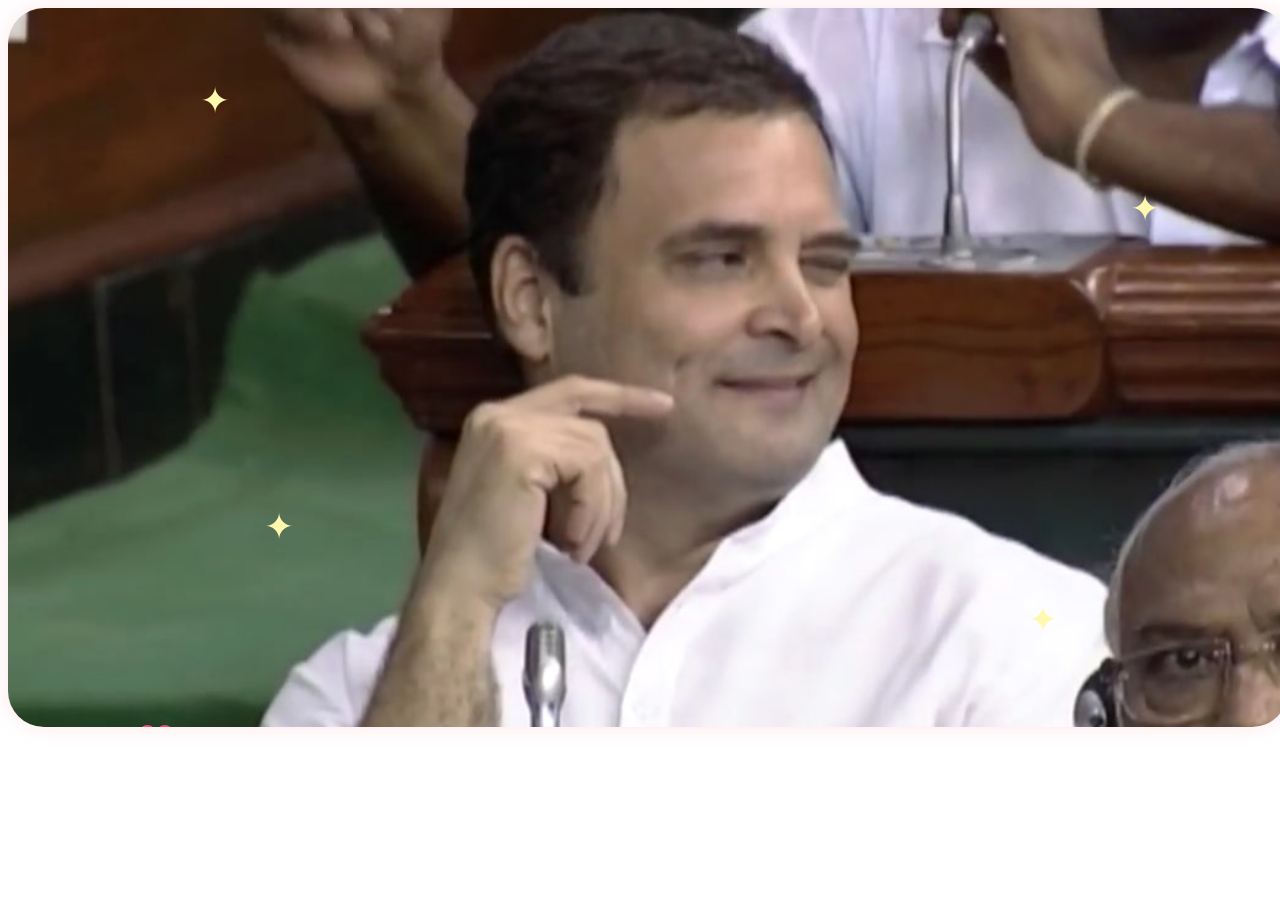
<file: index.html>
<!DOCTYPE html>
<html lang="en">
<head>
  <meta charset="UTF-8">
  <meta http-equiv="X-UA-Compatible" content="IE=Edge">
  <meta name="viewport" content="width=device-width, initial-scale=1">
  <title>Joi Rahul Gandhi</title>
  <link rel="stylesheet" href="style.css">
</head>

<body>
 

  <!-- Photo
  Frame -->
  <div class="photo-frame">
    <img src="rahul-gandhi-winking-at-the-parliament.jpg" alt="Photo" loading="lazy">
    <span class="heart h1">❤</span>
    <span class="heart h2">❤</span>
    <span class="heart h3">❤</span>
    <span class="star s1">★</span>
    <span class="star s2">★</span>
    <span class="star s3">★</span>
    <span class="sparkle sp1">✦</span>
    <span class="sparkle sp2">✦</span>
    <span class="sparkle sp3">✦</span>
    <span class="sparkle sp4">✦</span>
  </div>

  <script src="main.js"></script>
</body>
</html>
</file>
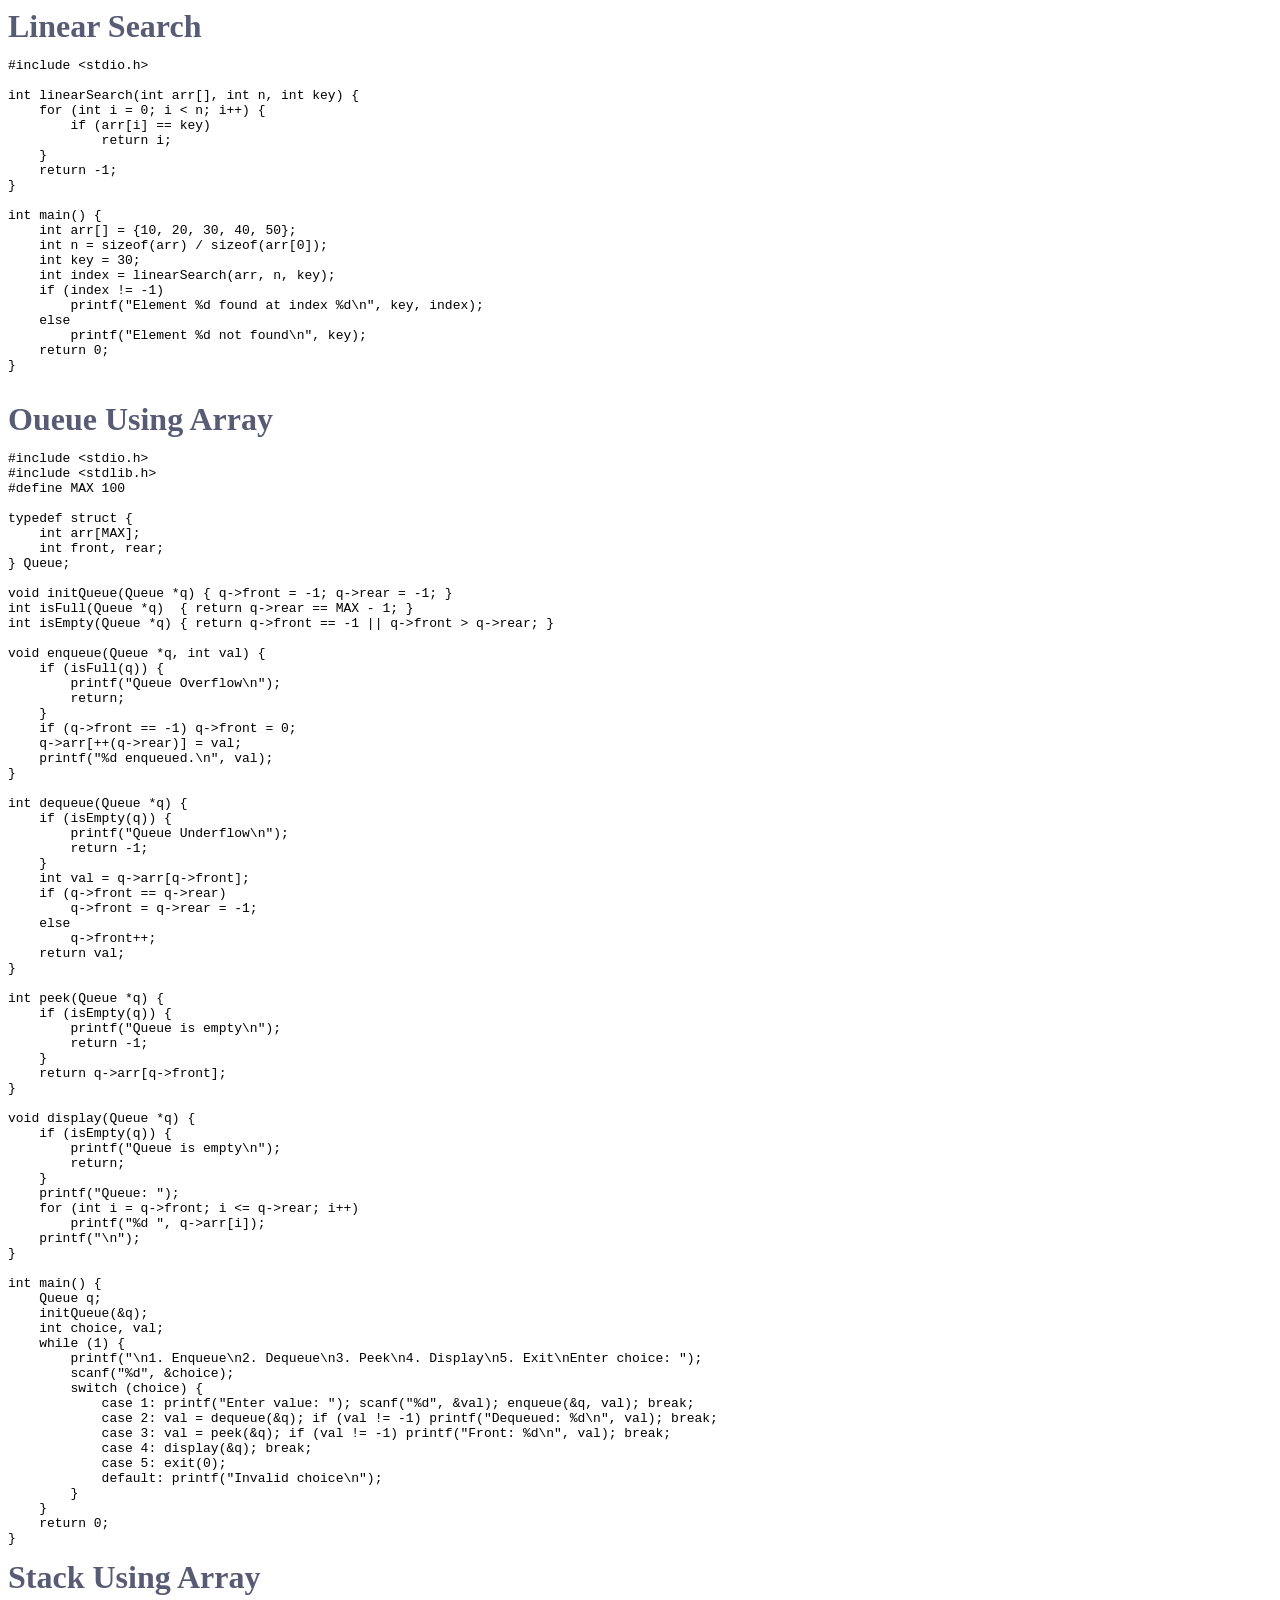
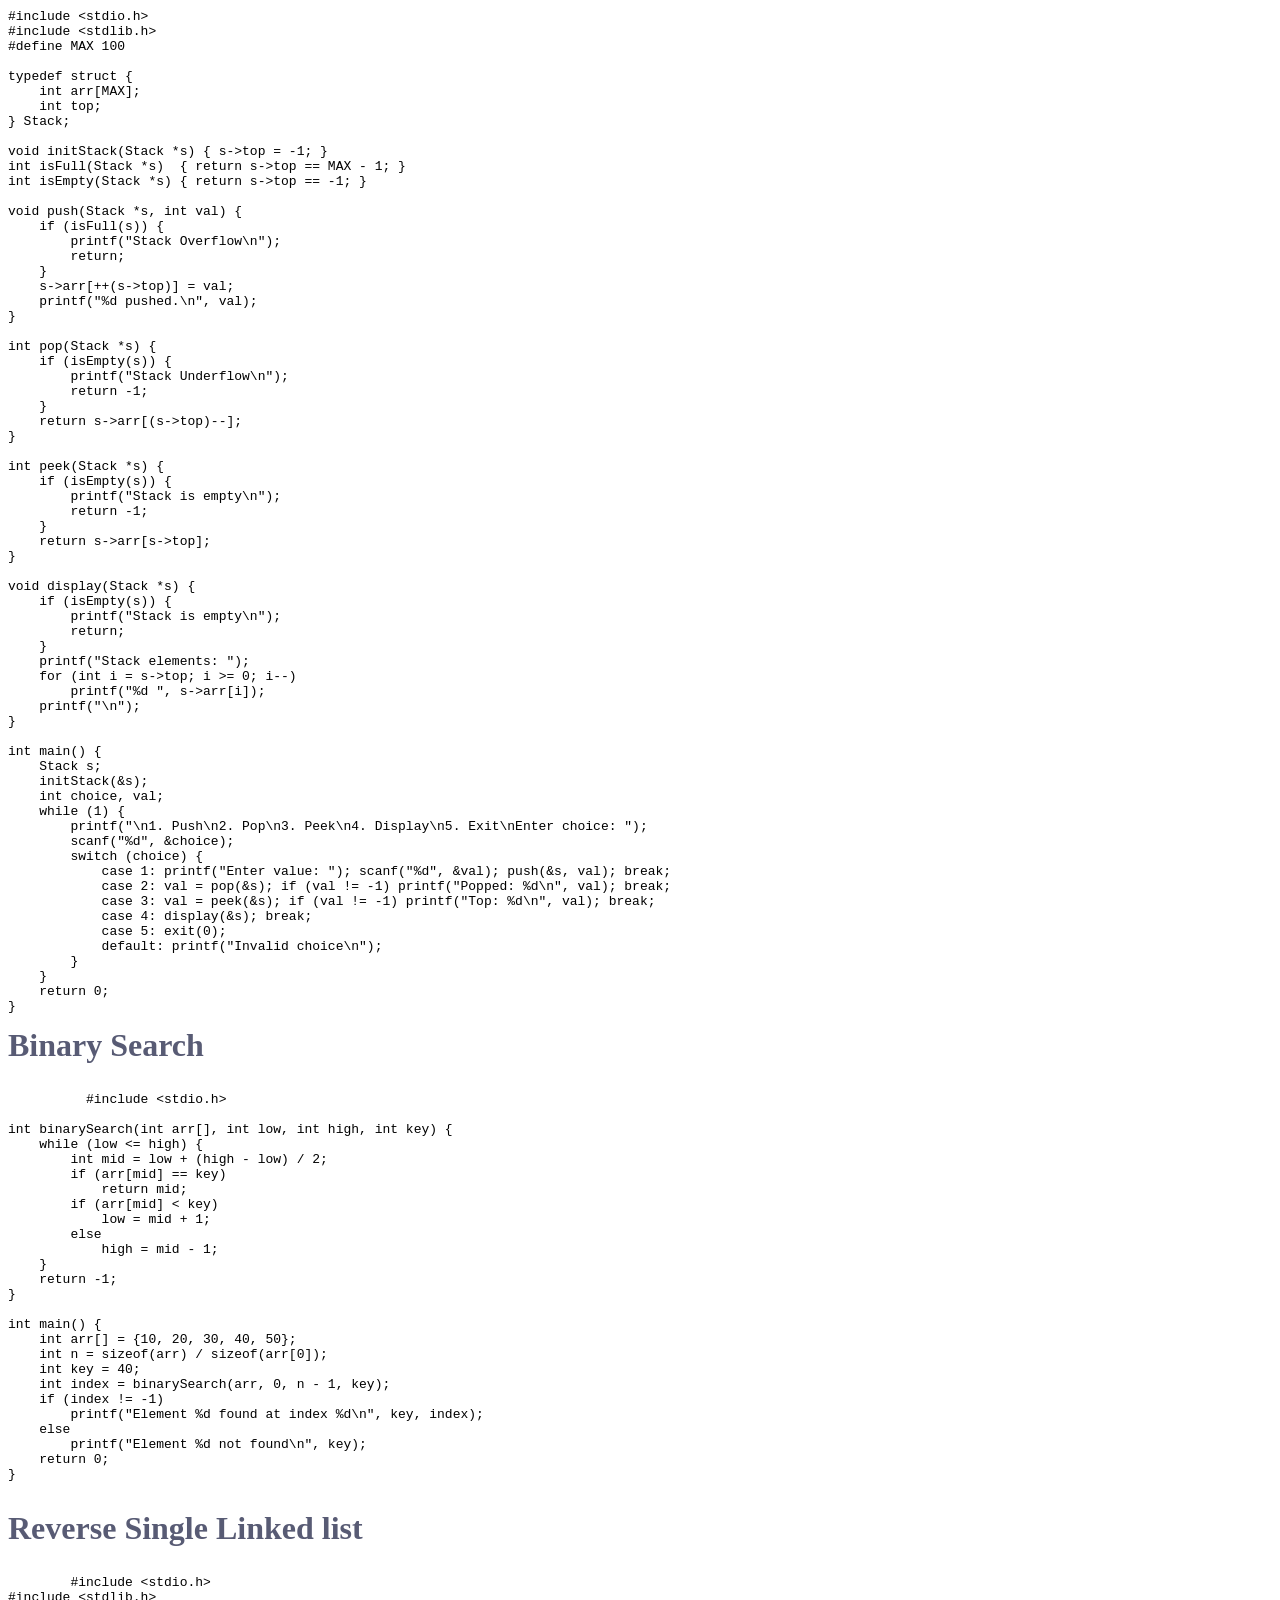
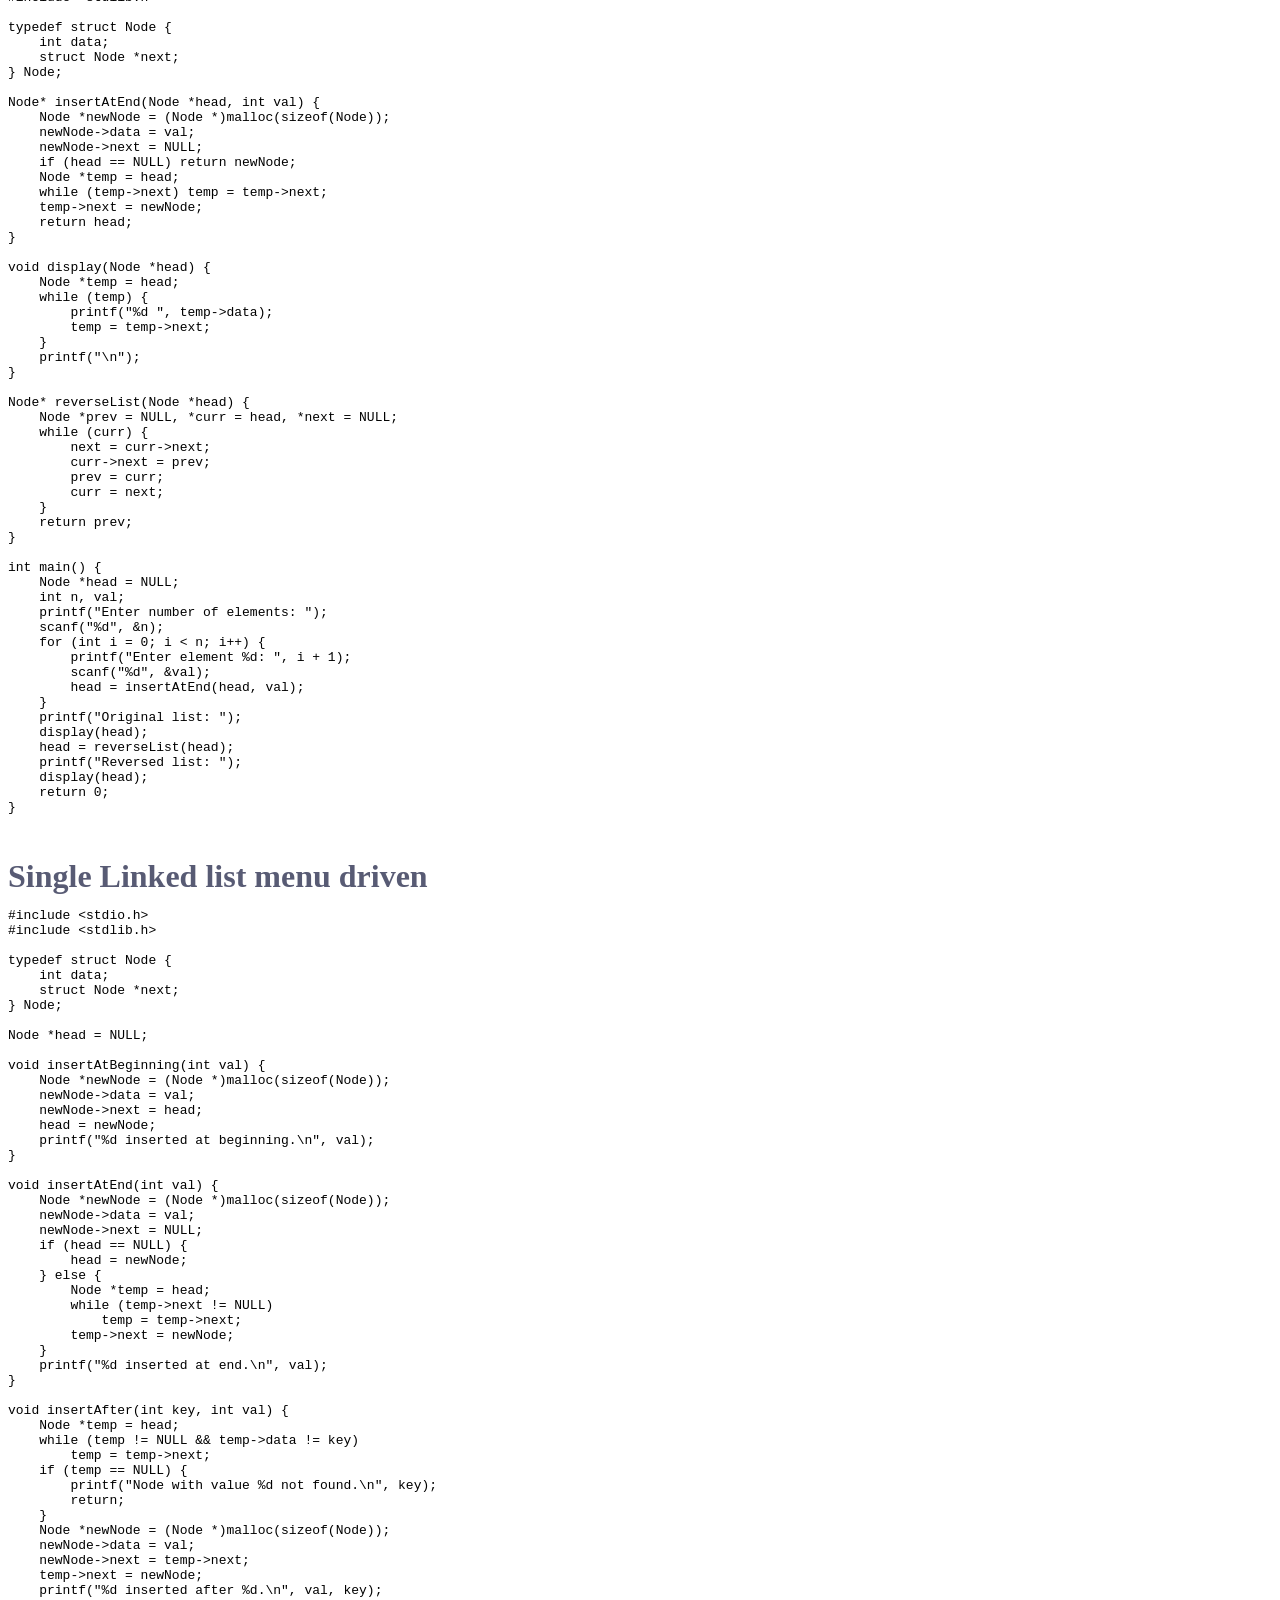
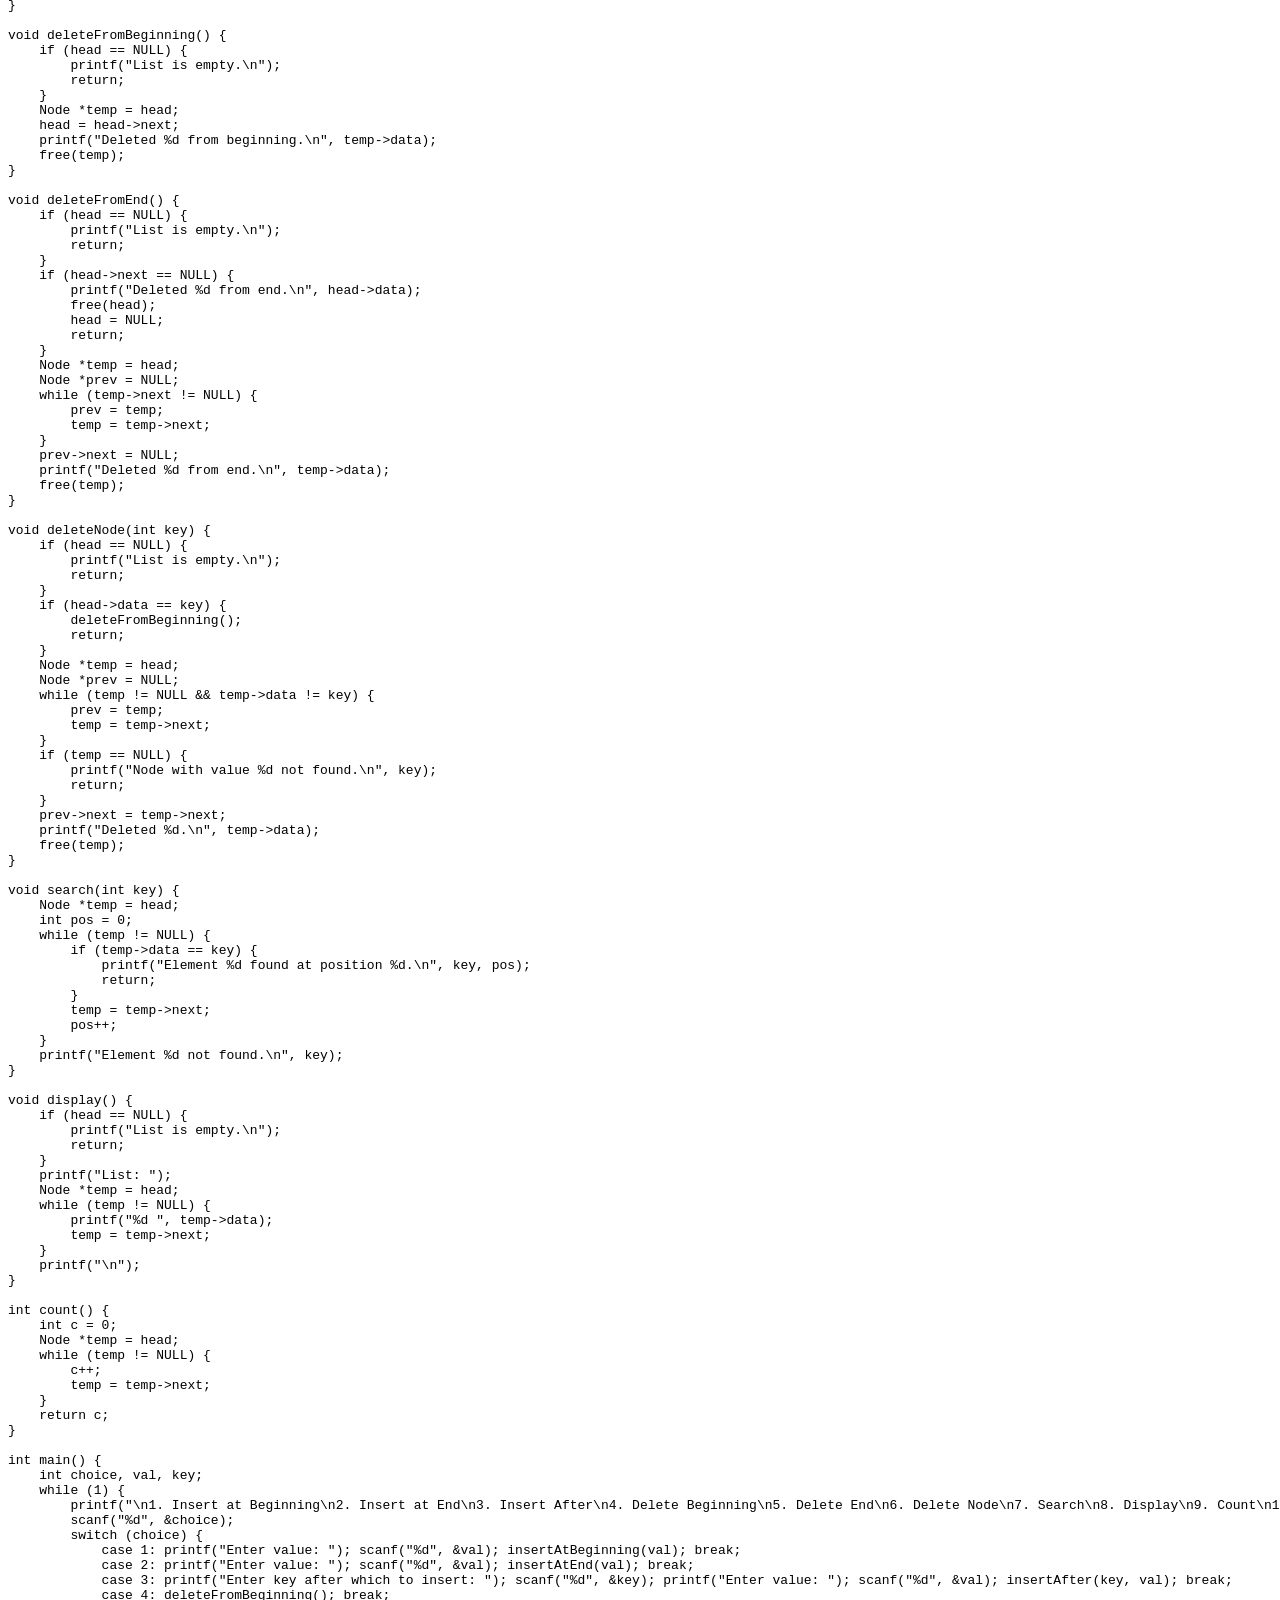
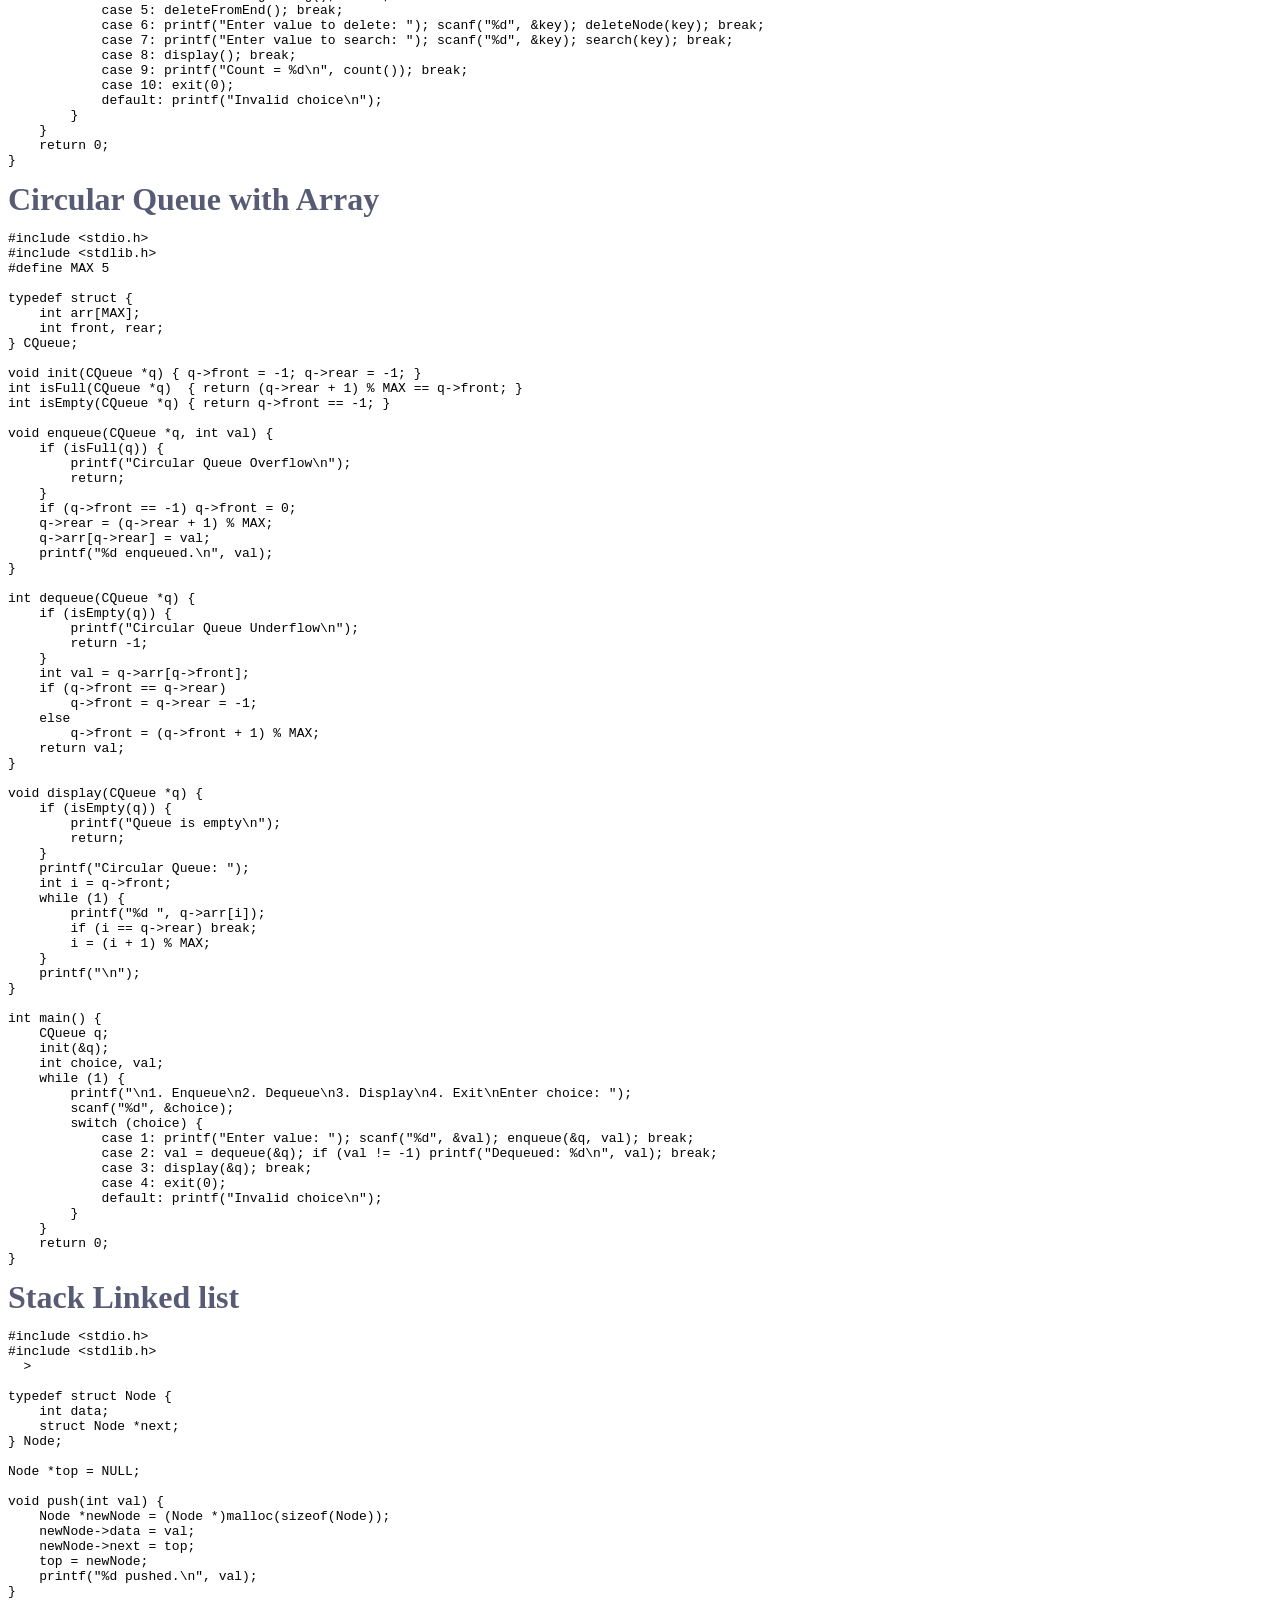
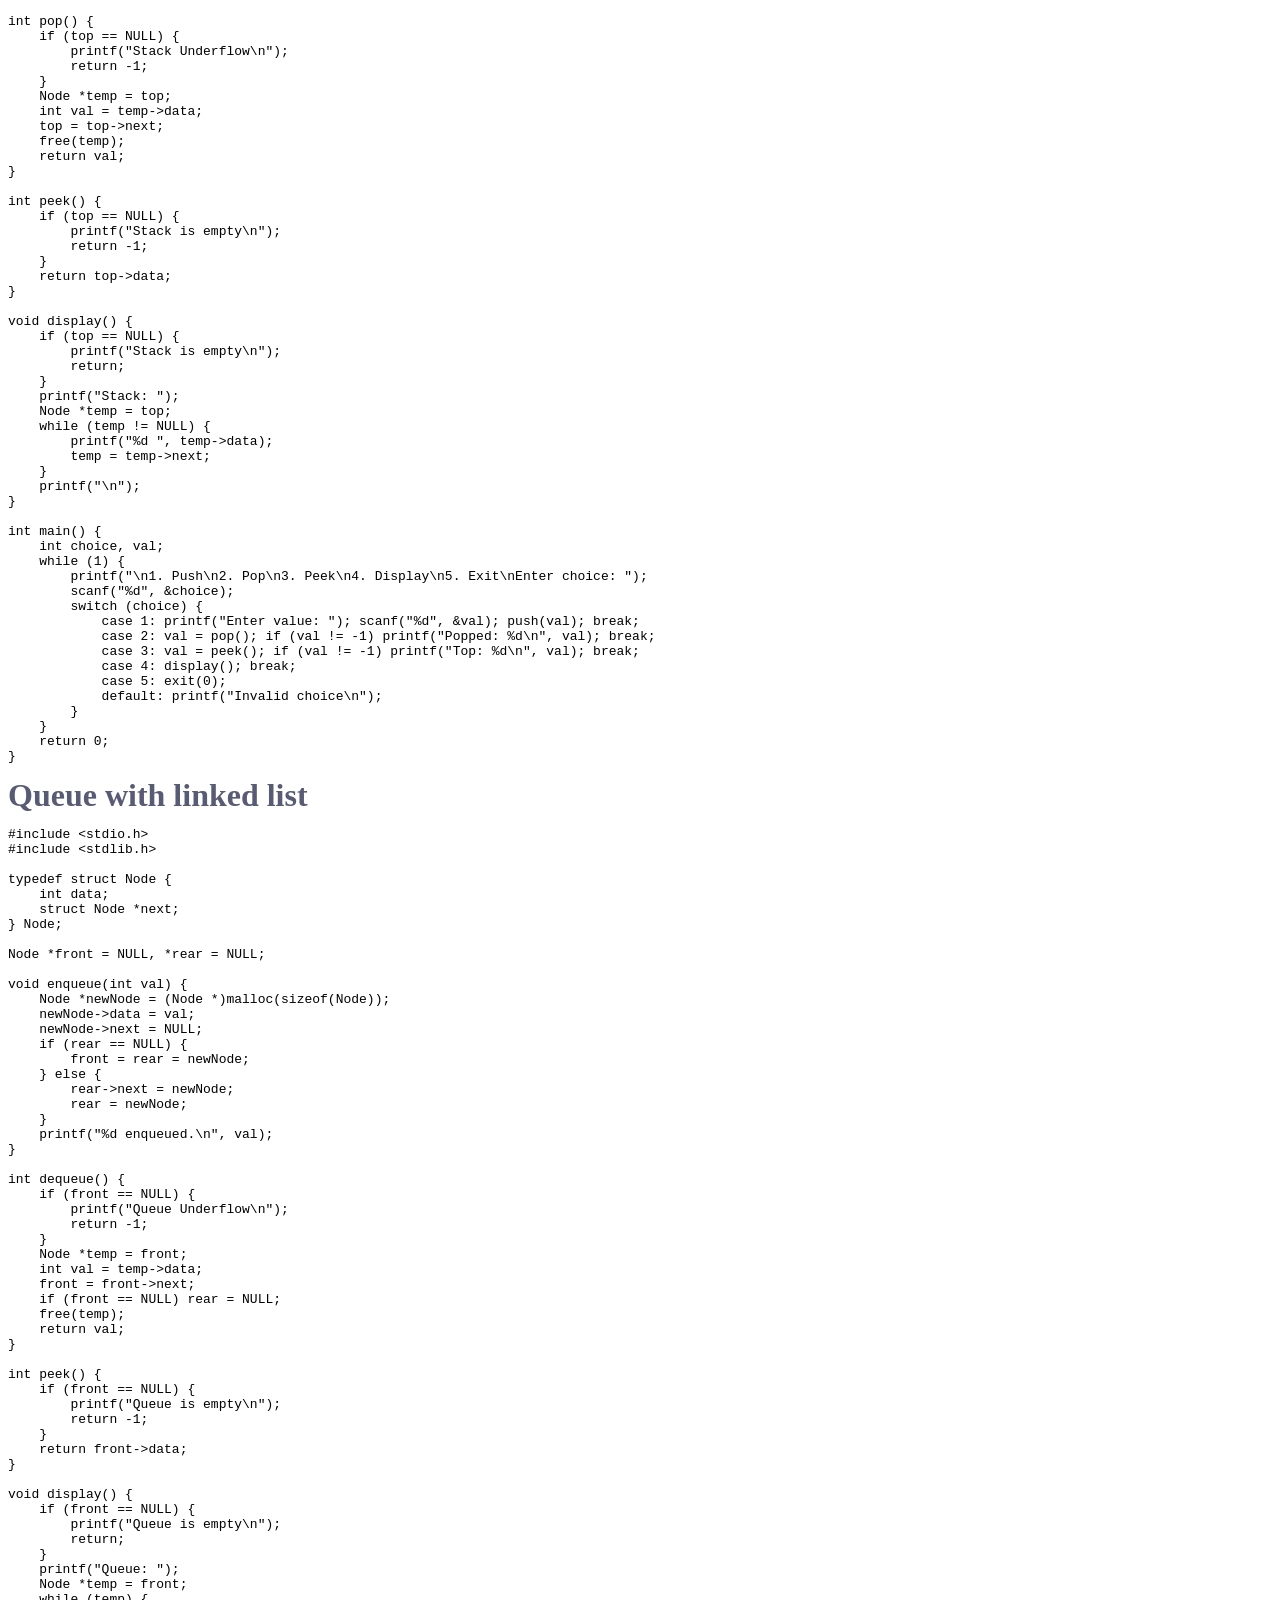
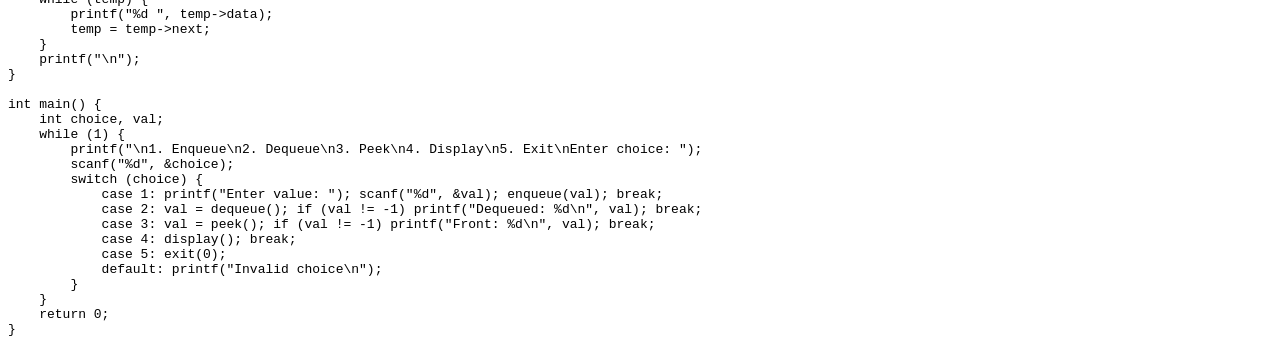
<file: index1.html>
<!DOCTYPE html>
<html lang="en">
<head>
  <meta charset="UTF-8">
  <meta http-equiv="X-UA-Compatible" content="IE=Edge">
  <meta name="viewport" content="width=device-width, initial-scale=1">

  <title>HTML</title>
  
  <!-- HTML -->
  

  <!-- Custom Styles -->
  <link rel="stylesheet" href="style.css">
</head>

<body>
    <div class=titl>Linear Search </div>
    <div class=write><pre><code>#include &lt;stdio.h&gt;

int linearSearch(int arr[], int n, int key) {
    for (int i = 0; i &lt; n; i++) {
        if (arr[i] == key)
            return i;
    }
    return -1;
}

int main() {
    int arr[] = {10, 20, 30, 40, 50};
    int n = sizeof(arr) / sizeof(arr[0]);
    int key = 30;
    int index = linearSearch(arr, n, key);
    if (index != -1)
        printf("Element %d found at index %d\n", key, index);
    else
        printf("Element %d not found\n", key);
    return 0;
}
</code>
</pre></div>
        <div class=titl>Oueue Using Array</div>
        <div><pre><code>#include &lt;stdio.h&gt;
#include &lt;stdlib.h&gt;
#define MAX 100

typedef struct {
    int arr[MAX];
    int front, rear;
} Queue;

void initQueue(Queue *q) { q-&gt;front = -1; q-&gt;rear = -1; }
int isFull(Queue *q)  { return q-&gt;rear == MAX - 1; }
int isEmpty(Queue *q) { return q-&gt;front == -1 || q-&gt;front &gt; q-&gt;rear; }

void enqueue(Queue *q, int val) {
    if (isFull(q)) {
        printf("Queue Overflow\n");
        return;
    }
    if (q-&gt;front == -1) q-&gt;front = 0;
    q-&gt;arr[++(q-&gt;rear)] = val;
    printf("%d enqueued.\n", val);
}

int dequeue(Queue *q) {
    if (isEmpty(q)) {
        printf("Queue Underflow\n");
        return -1;
    }
    int val = q-&gt;arr[q-&gt;front];
    if (q-&gt;front == q-&gt;rear)
        q-&gt;front = q-&gt;rear = -1;
    else
        q-&gt;front++;
    return val;
}

int peek(Queue *q) {
    if (isEmpty(q)) {
        printf("Queue is empty\n");
        return -1;
    }
    return q-&gt;arr[q-&gt;front];
}

void display(Queue *q) {
    if (isEmpty(q)) {
        printf("Queue is empty\n");
        return;
    }
    printf("Queue: ");
    for (int i = q-&gt;front; i &lt;= q-&gt;rear; i++)
        printf("%d ", q-&gt;arr[i]);
    printf("\n");
}

int main() {
    Queue q;
    initQueue(&amp;q);
    int choice, val;
    while (1) {
        printf("\n1. Enqueue\n2. Dequeue\n3. Peek\n4. Display\n5. Exit\nEnter choice: ");
        scanf("%d", &amp;choice);
        switch (choice) {
            case 1: printf("Enter value: "); scanf("%d", &amp;val); enqueue(&amp;q, val); break;
            case 2: val = dequeue(&amp;q); if (val != -1) printf("Dequeued: %d\n", val); break;
            case 3: val = peek(&amp;q); if (val != -1) printf("Front: %d\n", val); break;
            case 4: display(&amp;q); break;
            case 5: exit(0);
            default: printf("Invalid choice\n");
        }
    }
    return 0;
}
</code></pre></div>
    <div class=titl>Stack Using Array</div>
    <div class=write><pre><code>#include &lt;stdio.h&gt;
#include &lt;stdlib.h&gt;
#define MAX 100

typedef struct {
    int arr[MAX];
    int top;
} Stack;

void initStack(Stack *s) { s-&gt;top = -1; }
int isFull(Stack *s)  { return s-&gt;top == MAX - 1; }
int isEmpty(Stack *s) { return s-&gt;top == -1; }

void push(Stack *s, int val) {
    if (isFull(s)) {
        printf("Stack Overflow\n");
        return;
    }
    s-&gt;arr[++(s-&gt;top)] = val;
    printf("%d pushed.\n", val);
}

int pop(Stack *s) {
    if (isEmpty(s)) {
        printf("Stack Underflow\n");
        return -1;
    }
    return s-&gt;arr[(s-&gt;top)--];
}

int peek(Stack *s) {
    if (isEmpty(s)) {
        printf("Stack is empty\n");
        return -1;
    }
    return s-&gt;arr[s-&gt;top];
}

void display(Stack *s) {
    if (isEmpty(s)) {
        printf("Stack is empty\n");
        return;
    }
    printf("Stack elements: ");
    for (int i = s-&gt;top; i &gt;= 0; i--)
        printf("%d ", s-&gt;arr[i]);
    printf("\n");
}

int main() {
    Stack s;
    initStack(&amp;s);
    int choice, val;
    while (1) {
        printf("\n1. Push\n2. Pop\n3. Peek\n4. Display\n5. Exit\nEnter choice: ");
        scanf("%d", &amp;choice);
        switch (choice) {
            case 1: printf("Enter value: "); scanf("%d", &amp;val); push(&amp;s, val); break;
            case 2: val = pop(&amp;s); if (val != -1) printf("Popped: %d\n", val); break;
            case 3: val = peek(&amp;s); if (val != -1) printf("Top: %d\n", val); break;
            case 4: display(&amp;s); break;
            case 5: exit(0);
            default: printf("Invalid choice\n");
        }
    }
    return 0;
}
</code></pre>
  <div class=titl>Binary Search</div>
      <div class=write><pre><code>
          #include &lt;stdio.h&gt;

int binarySearch(int arr[], int low, int high, int key) {
    while (low &lt;= high) {
        int mid = low + (high - low) / 2;
        if (arr[mid] == key)
            return mid;
        if (arr[mid] &lt; key)
            low = mid + 1;
        else
            high = mid - 1;
    }
    return -1;
}

int main() {
    int arr[] = {10, 20, 30, 40, 50};
    int n = sizeof(arr) / sizeof(arr[0]);
    int key = 40;
    int index = binarySearch(arr, 0, n - 1, key);
    if (index != -1)
        printf("Element %d found at index %d\n", key, index);
    else
        printf("Element %d not found\n", key);
    return 0;
}

</code></pre></div>
    <div class=titl>Reverse Single Linked list</div>
    <div class=write><pre><code>
        #include &lt;stdio.h&gt;
#include &lt;stdlib.h&gt;

typedef struct Node {
    int data;
    struct Node *next;
} Node;

Node* insertAtEnd(Node *head, int val) {
    Node *newNode = (Node *)malloc(sizeof(Node));
    newNode-&gt;data = val;
    newNode-&gt;next = NULL;
    if (head == NULL) return newNode;
    Node *temp = head;
    while (temp-&gt;next) temp = temp-&gt;next;
    temp-&gt;next = newNode;
    return head;
}

void display(Node *head) {
    Node *temp = head;
    while (temp) {
        printf("%d ", temp-&gt;data);
        temp = temp-&gt;next;
    }
    printf("\n");
}

Node* reverseList(Node *head) {
    Node *prev = NULL, *curr = head, *next = NULL;
    while (curr) {
        next = curr-&gt;next;
        curr-&gt;next = prev;
        prev = curr;
        curr = next;
    }
    return prev;
}

int main() {
    Node *head = NULL;
    int n, val;
    printf("Enter number of elements: ");
    scanf("%d", &amp;n);
    for (int i = 0; i &lt; n; i++) {
        printf("Enter element %d: ", i + 1);
        scanf("%d", &amp;val);
        head = insertAtEnd(head, val);
    }
    printf("Original list: ");
    display(head);
    head = reverseList(head);
    printf("Reversed list: ");
    display(head);
    return 0;
}

    </code></pre></div>
  <div class=titl>Single Linked list menu driven</div>
        <div><pre><code>#include &lt;stdio.h&gt;
#include &lt;stdlib.h&gt;

typedef struct Node {
    int data;
    struct Node *next;
} Node;

Node *head = NULL;

void insertAtBeginning(int val) {
    Node *newNode = (Node *)malloc(sizeof(Node));
    newNode-&gt;data = val;
    newNode-&gt;next = head;
    head = newNode;
    printf("%d inserted at beginning.\n", val);
}

void insertAtEnd(int val) {
    Node *newNode = (Node *)malloc(sizeof(Node));
    newNode-&gt;data = val;
    newNode-&gt;next = NULL;
    if (head == NULL) {
        head = newNode;
    } else {
        Node *temp = head;
        while (temp-&gt;next != NULL)
            temp = temp-&gt;next;
        temp-&gt;next = newNode;
    }
    printf("%d inserted at end.\n", val);
}

void insertAfter(int key, int val) {
    Node *temp = head;
    while (temp != NULL && temp-&gt;data != key)
        temp = temp-&gt;next;
    if (temp == NULL) {
        printf("Node with value %d not found.\n", key);
        return;
    }
    Node *newNode = (Node *)malloc(sizeof(Node));
    newNode-&gt;data = val;
    newNode-&gt;next = temp-&gt;next;
    temp-&gt;next = newNode;
    printf("%d inserted after %d.\n", val, key);
}

void deleteFromBeginning() {
    if (head == NULL) {
        printf("List is empty.\n");
        return;
    }
    Node *temp = head;
    head = head-&gt;next;
    printf("Deleted %d from beginning.\n", temp-&gt;data);
    free(temp);
}

void deleteFromEnd() {
    if (head == NULL) {
        printf("List is empty.\n");
        return;
    }
    if (head-&gt;next == NULL) {
        printf("Deleted %d from end.\n", head-&gt;data);
        free(head);
        head = NULL;
        return;
    }
    Node *temp = head;
    Node *prev = NULL;
    while (temp-&gt;next != NULL) {
        prev = temp;
        temp = temp-&gt;next;
    }
    prev-&gt;next = NULL;
    printf("Deleted %d from end.\n", temp-&gt;data);
    free(temp);
}

void deleteNode(int key) {
    if (head == NULL) {
        printf("List is empty.\n");
        return;
    }
    if (head-&gt;data == key) {
        deleteFromBeginning();
        return;
    }
    Node *temp = head;
    Node *prev = NULL;
    while (temp != NULL && temp-&gt;data != key) {
        prev = temp;
        temp = temp-&gt;next;
    }
    if (temp == NULL) {
        printf("Node with value %d not found.\n", key);
        return;
    }
    prev-&gt;next = temp-&gt;next;
    printf("Deleted %d.\n", temp-&gt;data);
    free(temp);
}

void search(int key) {
    Node *temp = head;
    int pos = 0;
    while (temp != NULL) {
        if (temp-&gt;data == key) {
            printf("Element %d found at position %d.\n", key, pos);
            return;
        }
        temp = temp-&gt;next;
        pos++;
    }
    printf("Element %d not found.\n", key);
}

void display() {
    if (head == NULL) {
        printf("List is empty.\n");
        return;
    }
    printf("List: ");
    Node *temp = head;
    while (temp != NULL) {
        printf("%d ", temp-&gt;data);
        temp = temp-&gt;next;
    }
    printf("\n");
}

int count() {
    int c = 0;
    Node *temp = head;
    while (temp != NULL) {
        c++;
        temp = temp-&gt;next;
    }
    return c;
}

int main() {
    int choice, val, key;
    while (1) {
        printf("\n1. Insert at Beginning\n2. Insert at End\n3. Insert After\n4. Delete Beginning\n5. Delete End\n6. Delete Node\n7. Search\n8. Display\n9. Count\n10. Exit\nEnter choice: ");
        scanf("%d", &amp;choice);
        switch (choice) {
            case 1: printf("Enter value: "); scanf("%d", &amp;val); insertAtBeginning(val); break;
            case 2: printf("Enter value: "); scanf("%d", &amp;val); insertAtEnd(val); break;
            case 3: printf("Enter key after which to insert: "); scanf("%d", &amp;key); printf("Enter value: "); scanf("%d", &amp;val); insertAfter(key, val); break;
            case 4: deleteFromBeginning(); break;
            case 5: deleteFromEnd(); break;
            case 6: printf("Enter value to delete: "); scanf("%d", &amp;key); deleteNode(key); break;
            case 7: printf("Enter value to search: "); scanf("%d", &amp;key); search(key); break;
            case 8: display(); break;
            case 9: printf("Count = %d\n", count()); break;
            case 10: exit(0);
            default: printf("Invalid choice\n");
        }
    }
    return 0;
}
</code></pre></div>
         <div class=titl>Circular Queue with Array</div>
        <div><pre><code>#include &lt;stdio.h&gt;
#include &lt;stdlib.h&gt;
#define MAX 5

typedef struct {
    int arr[MAX];
    int front, rear;
} CQueue;

void init(CQueue *q) { q-&gt;front = -1; q-&gt;rear = -1; }
int isFull(CQueue *q)  { return (q-&gt;rear + 1) % MAX == q-&gt;front; }
int isEmpty(CQueue *q) { return q-&gt;front == -1; }

void enqueue(CQueue *q, int val) {
    if (isFull(q)) {
        printf("Circular Queue Overflow\n");
        return;
    }
    if (q-&gt;front == -1) q-&gt;front = 0;
    q-&gt;rear = (q-&gt;rear + 1) % MAX;
    q-&gt;arr[q-&gt;rear] = val;
    printf("%d enqueued.\n", val);
}

int dequeue(CQueue *q) {
    if (isEmpty(q)) {
        printf("Circular Queue Underflow\n");
        return -1;
    }
    int val = q-&gt;arr[q-&gt;front];
    if (q-&gt;front == q-&gt;rear)
        q-&gt;front = q-&gt;rear = -1;
    else
        q-&gt;front = (q-&gt;front + 1) % MAX;
    return val;
}

void display(CQueue *q) {
    if (isEmpty(q)) {
        printf("Queue is empty\n");
        return;
    }
    printf("Circular Queue: ");
    int i = q-&gt;front;
    while (1) {
        printf("%d ", q-&gt;arr[i]);
        if (i == q-&gt;rear) break;
        i = (i + 1) % MAX;
    }
    printf("\n");
}

int main() {
    CQueue q;
    init(&amp;q);
    int choice, val;
    while (1) {
        printf("\n1. Enqueue\n2. Dequeue\n3. Display\n4. Exit\nEnter choice: ");
        scanf("%d", &amp;choice);
        switch (choice) {
            case 1: printf("Enter value: "); scanf("%d", &amp;val); enqueue(&amp;q, val); break;
            case 2: val = dequeue(&amp;q); if (val != -1) printf("Dequeued: %d\n", val); break;
            case 3: display(&amp;q); break;
            case 4: exit(0);
            default: printf("Invalid choice\n");
        }
    }
    return 0;
}
</code></pre></div>
         <div class=titl>Stack Linked list</div>
        <div><pre><code>#include &lt;stdio.h&gt;
#include &lt;stdlib.h>
  &gt;

typedef struct Node {
    int data;
    struct Node *next;
} Node;

Node *top = NULL;

void push(int val) {
    Node *newNode = (Node *)malloc(sizeof(Node));
    newNode->data = val;
    newNode->next = top;
    top = newNode;
    printf("%d pushed.\n", val);
}

int pop() {
    if (top == NULL) {
        printf("Stack Underflow\n");
        return -1;
    }
    Node *temp = top;
    int val = temp->data;
    top = top->next;
    free(temp);
    return val;
}

int peek() {
    if (top == NULL) {
        printf("Stack is empty\n");
        return -1;
    }
    return top->data;
}

void display() {
    if (top == NULL) {
        printf("Stack is empty\n");
        return;
    }
    printf("Stack: ");
    Node *temp = top;
    while (temp != NULL) {
        printf("%d ", temp->data);
        temp = temp->next;
    }
    printf("\n");
}

int main() {
    int choice, val;
    while (1) {
        printf("\n1. Push\n2. Pop\n3. Peek\n4. Display\n5. Exit\nEnter choice: ");
        scanf("%d", &choice);
        switch (choice) {
            case 1: printf("Enter value: "); scanf("%d", &val); push(val); break;
            case 2: val = pop(); if (val != -1) printf("Popped: %d\n", val); break;
            case 3: val = peek(); if (val != -1) printf("Top: %d\n", val); break;
            case 4: display(); break;
            case 5: exit(0);
            default: printf("Invalid choice\n");
        }
    }
    return 0;
}</code></pre></div>
         <div class=titl>Queue with linked list</div>
        <div><pre><code>#include &lt;stdio.h&gt;
#include &lt;stdlib.h&gt;

typedef struct Node {
    int data;
    struct Node *next;
} Node;

Node *front = NULL, *rear = NULL;

void enqueue(int val) {
    Node *newNode = (Node *)malloc(sizeof(Node));
    newNode->data = val;
    newNode->next = NULL;
    if (rear == NULL) {
        front = rear = newNode;
    } else {
        rear->next = newNode;
        rear = newNode;
    }
    printf("%d enqueued.\n", val);
}

int dequeue() {
    if (front == NULL) {
        printf("Queue Underflow\n");
        return -1;
    }
    Node *temp = front;
    int val = temp->data;
    front = front->next;
    if (front == NULL) rear = NULL;
    free(temp);
    return val;
}

int peek() {
    if (front == NULL) {
        printf("Queue is empty\n");
        return -1;
    }
    return front->data;
}

void display() {
    if (front == NULL) {
        printf("Queue is empty\n");
        return;
    }
    printf("Queue: ");
    Node *temp = front;
    while (temp) {
        printf("%d ", temp->data);
        temp = temp->next;
    }
    printf("\n");
}

int main() {
    int choice, val;
    while (1) {
        printf("\n1. Enqueue\n2. Dequeue\n3. Peek\n4. Display\n5. Exit\nEnter choice: ");
        scanf("%d", &choice);
        switch (choice) {
            case 1: printf("Enter value: "); scanf("%d", &val); enqueue(val); break;
            case 2: val = dequeue(); if (val != -1) printf("Dequeued: %d\n", val); break;
            case 3: val = peek(); if (val != -1) printf("Front: %d\n", val); break;
            case 4: display(); break;
            case 5: exit(0);
            default: printf("Invalid choice\n");
        }
    }
    return 0;
}</code></pre></div>
         <div class=titl></div>
        <div><pre><code></code></pre></div>
        
  <script src="main.js"></script>
</body>
</html>
</file>
<file: style.css>
body {
    font-size: auto;
}
.titl{
    color: #585B74;
    font-weight: 700;
    font-size: 2em;
}
.copy-box{
    display:flex;
    justify-content:space-between;
    align-items:top;
    background: white;
    width: 100vw;
    color:black;
    padding:15px;
    margin:15px 0;
    border-radius:12px;
    box-shadow:0 4px 12px rgba(0,0,0,.25);
    scroll-margin-top: 140px;
}

.copy-btn{
    background:#4f46e5;
    color:white;
    border:none;
    padding:10px 18px;
    border-radius:8px;
    font-size:15px;
    font-weight:600;
    cursor:pointer;
    transition:all .25s ease;
}

.copy-btn:hover{
    background:#4338ca;
    transform:translateY(-2px);
}

.copy-btn:active{
    transform:scale(.95);
}

.copy-btn.copied{
    background:#22c55e;
}
.copy-{
    margin-left: 2vw;
}
.copy-navbar{
    display:flex;
    flex-wrap:wrap;
    gap:12px;
    margin:20px 0;
    padding:12px;
    background:#1f2937;
    border-radius:14px;
    top: 0;
    position: sticky;
}

.copy-button{
    padding:10px 18px;
    border:none;
    border-radius:10px;
    background:#4f46e5;
    color:white;
    cursor:pointer;
    font-weight:600;
    transition:.25s;
}

.copy-button:hover{
    background:#4338ca;
    transform:translateY(-2px);
}

.copy-button:active{
    transform:scale(.95);
}

.copy-button.copied{
    background:#16a34a;
}

.photo-frame{
    position:relative;
    width:100vw;
    margin:auto;
    overflow:hidden;
    border-radius:36px;
    box-shadow:0 0 20px rgba(255,192,203,.4);
    z-index: 10;
}

.photo-frame img{
    width:100%;
    display:block;
    border-radius:18px;
}

/* Hearts */
.heart{
    position:absolute;
    color:#ff4d6d;
    font-size:48px;
    animation:floatHeart 5s linear infinite;
}

.h1{left:10%;bottom:-40px;}
.h2{left:50%;bottom:-60px;animation-delay:1.5s;}
.h3{left:80%;bottom:-50px;animation-delay:3s;}

@keyframes floatHeart{
    0%{
        transform:translateY(0);
        opacity:0;
    }
    20%{
        opacity:1;
    }
    100%{
        transform:translateY(-720px) rotate(20deg);
        opacity:0;
    }
}

/* Stars */
.star{
    position:absolute;
    color:gold;
    font-size:36px;
    top:-40px;
    animation:fallStar 4s linear infinite;
}

.s1{left:20%;}
.s2{left:60%;animation-delay:1s;}
.s3{left:85%;animation-delay:2s;}

@keyframes fallStar{
    from{
        transform:translateY(-40px) rotate(0deg);
        opacity:0;
    }
    20%{
        opacity:1;
    }
    to{
        transform:translateY(360px) rotate(360deg);
        opacity:0;
    }
}

/* Sparkles */
.sparkle{
    position:absolute;
    color:#fff9b0;
    font-size:36px;
    animation:twinkle 2.5s infinite ease-in-out;
}

.sp1{top:10%;left:15%;}
.sp2{top:25%;right:10%;animation-delay:.8s;}
.sp3{bottom:25%;left:20%;animation-delay:1.6s;}
.sp4{bottom:12%;right:18%;animation-delay:2.4s;}

@keyframes twinkle{
    0%,100%{
        opacity:.2;
        transform:scale(.6);
    }
    50%{
        opacity:1;
        transform:scale(1.4);
        text-shadow:0 0 20px white,
                    0 0 40px gold;
    }
}
</file>
